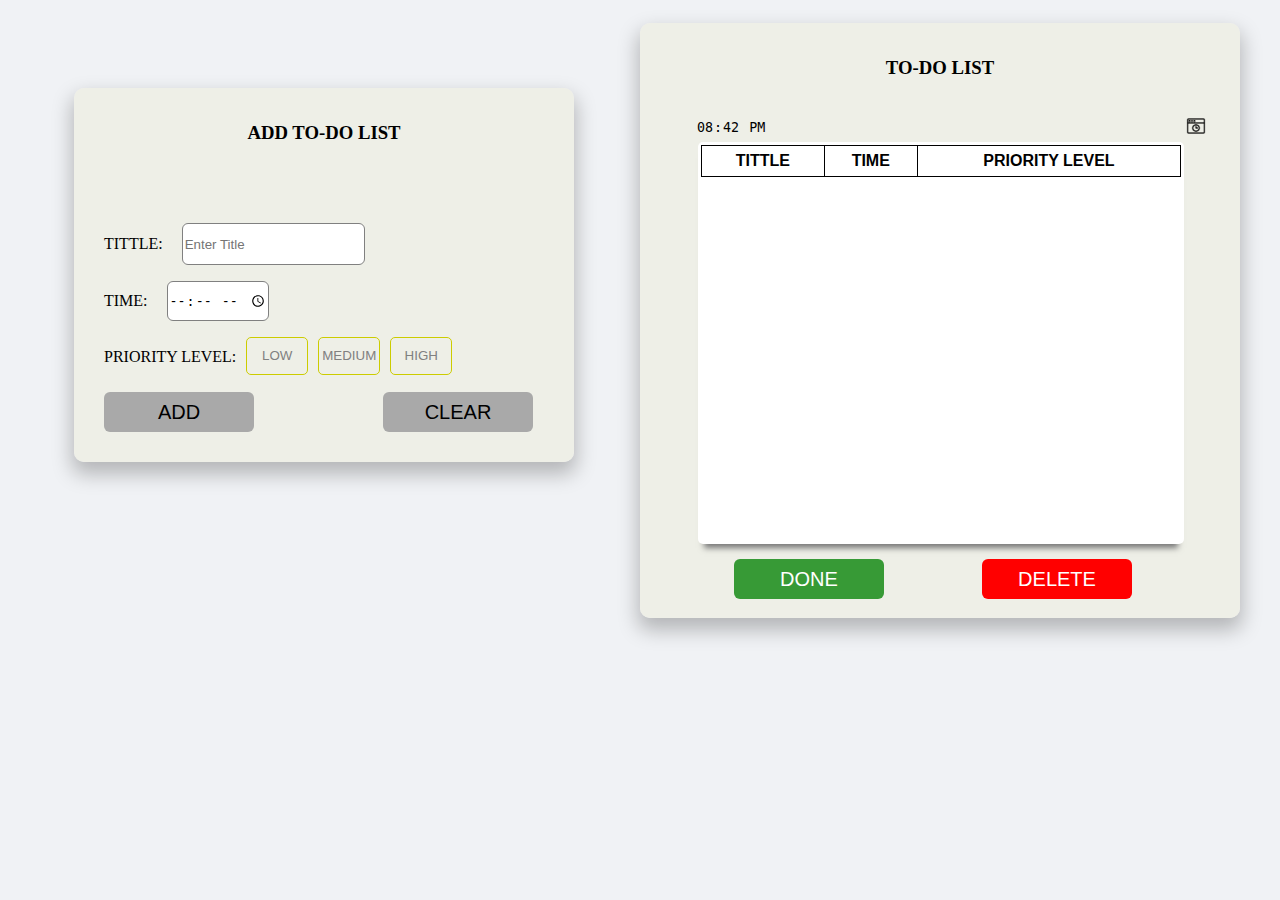
<file: index.html>
<!DOCTYPE html>
<html lang="en">
<head>
    <meta charset="UTF-8">
    <meta name="viewport" content="width=device-width, initial-scale=1.0">
    <link rel="stylesheet" href="indexStyle.css">
    <title>TO-DO LIST</title>
</head>
<body onload="homePageLoaded()">
    <div class="mainContainer">
        <div class="addListContainer">
            <div class="container">
               <div class="Addtittle"><h3>ADD TO-DO LIST</h3></div>
               <div class="addInputs"><form id="myForm">
              <p>TITTLE: <input type="text" id="listID" placeholder="Enter Title"></p>
                <p>TIME:   <input type="time" name="time" placeholder="12:00pm" id="time"></p>
            </form>
                <div class="priority-container">
                    <span id="Ptext">PRIORITY LEVEL:</span>
                    <select name="Plevel" id="Plevel" multiple>
                       
                        <option value="LOW">LOW</option>
                        <option value="MEDIUM">MEDIUM</option>
                        <option value="HIGH">HIGH</option>
                    </select>
                </div>
                
                <button onclick="getContent()" id="submitBUtton">ADD</button>
                <button onclick="clearContent()" id="clearButton">CLEAR</button>
               
               </div>
            </div>
        </div>



        <div class="showListCOntainer">
            <div class="container">
                <div class="Addtittle"><h3>TO-DO LIST</h3></div>
                <div class="index">
                    <input type="time" name="currentTime" id="currentTime" readonly>
                <button id="historyB" onclick="contentHistory()" title="Done list history"><img src="img/616026-200.png" id="icon"></button>
            </div>
                <div class="tableList">
                    <table id="myTable">
                        <thead>
                        <th>TITTLE</th>
                        <th>TIME</th>
                        <th>PRIORITY LEVEL</th>
                           
                        <tbody class="contenL">
                           <!-- Table rows will be added dynamically here -->
                        </tbody>
                   
                    </table>
                    
                 
                </div>
                <button onclick="contentDone()" id="doneButton">DONE</button>
                <button onclick="contentDelete()" id="deleteButton">DELETE</button>
               
        </div>
    </div>
    
    <script src="indjs.js"></script>
</body>
</html>
</file>
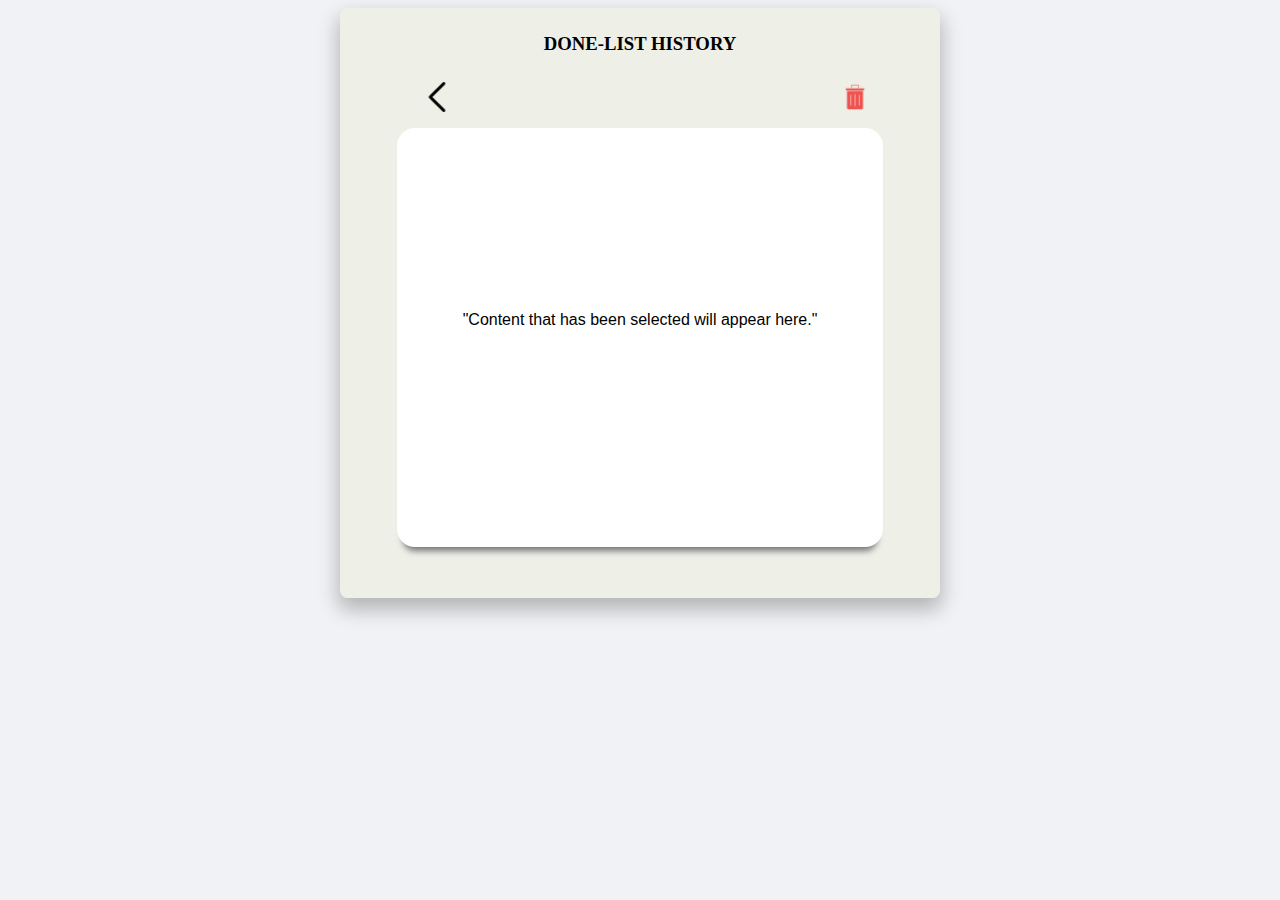
<file: indexHistory.html>
<!DOCTYPE html>
<html lang="en">
<head>
  <meta charset="UTF-8">
  <meta name="viewport" content="width=device-width, initial-scale=1.0">
  <title>History</title>
  <link rel="stylesheet" href="indexStyle.css">
</head>
<body onload="historyPageLoaded()">

  <div class="block">
    <div class="header"><h3>DONE-LIST HISTORY</h3></div>
    <div class="nav">
    <button onclick="homePage()"  id="home" title="return"><img src="img/back.png" id="homeimg"></button>
    <button onclick="deleteAll()" id="deleteAll" title="delete all history"><img src="img/bin.png" alt="" id="Delete-all"></button>
  </div>
    <div class="tableList">
    <table class="table">
      <thead>
        <th>TITTLE</th>
        <th>TIME</th>
        <th>PRIORITY LEVEL</th>
           
        <tbody class="contenD">
           <!-- Table rows will be added dynamically here -->
        </tbody>
   
    </table>
  </div>

    
  </div>
  
  <script src="indjs.js"></script>
</body>
</html>
</file>
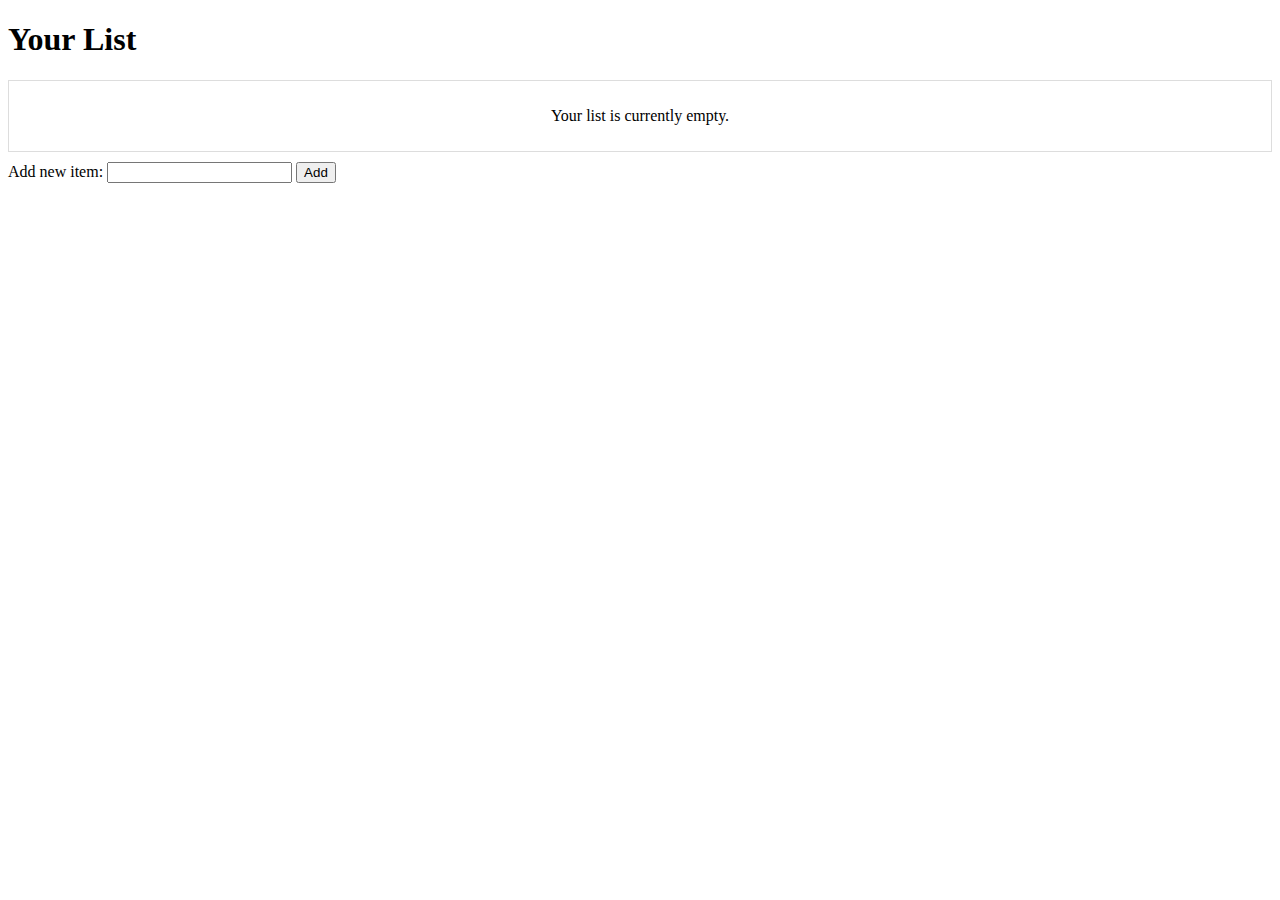
<file: module/EmptyList.html>
<!DOCTYPE html>
<html lang="en">
<head>
  <meta charset="UTF-8">
  <meta name="viewport" content="width=device-width, initial-scale=1.0">
  <title>List Manager</title>
  <style>
    table {
      border: 1px solid #ddd;
      border-collapse: collapse;
      width: 100%; /* Adjust width as needed */
      margin: 10px auto;
    }
    th, td {
      text-align: left;
      padding: 5px;
      border: 1px solid #ddd;
    }
    .empty-message {
      text-align: center;
      padding: 10px;
    }
  </style>
</head>
<body>
  <h1>Your List</h1>
  <table id="userList">
    </table>

  <form id="addItemForm">
    <label for="newItem">Add new item:</label>
    <input type="text" id="newItem" name="newItem" required>
    <button type="submit">Add</button>
  </form>

  <script>
    const userList = document.getElementById('userList');
    const addItemForm = document.getElementById('addItemForm');
    const newItemInput = document.getElementById('newItem');

    let items = []; // Array to store list items

    // Function to update the displayed list
    function updateList() {
      userList.innerHTML = ''; // Clear existing table content

      if (items.length === 0) {
        // Empty list message
        const emptyMessage = document.createElement('p');
        emptyMessage.className = 'empty-message';
        emptyMessage.textContent = 'Your list is currently empty.';
        userList.appendChild(emptyMessage);
      } else {
        // Create table header row
        const headerRow = document.createElement('tr');
        const headerCell = document.createElement('th');
        headerCell.textContent = 'Items';
        headerRow.appendChild(headerCell);
        userList.appendChild(headerRow);

        // Create table rows for each item
        for (const item of items) {
          const row = document.createElement('tr');
          const cell = document.createElement('td');
          cell.textContent = item;
          row.appendChild(cell);
          userList.appendChild(row);
        }
      }
    }

    // Function to handle form submission
    addItemForm.addEventListener('submit', function(event) {
      event.preventDefault(); // Prevent default form submission behavior

      const newItem = newItemInput.value.trim();
      if (newItem) { // Validate if input is not empty
        items.push(newItem);
        newItemInput.value = ''; // Clear input field
        updateList();
      } else {
        alert('Please enter an item name.');
      }
    });

    // Check if there are any items saved in local storage (optional persistence)
    if (localStorage.getItem('savedItems')) {
      items = JSON.parse(localStorage.getItem('savedItems'));
    }
    updateList();
  </script>
</body>
</html>
</file>
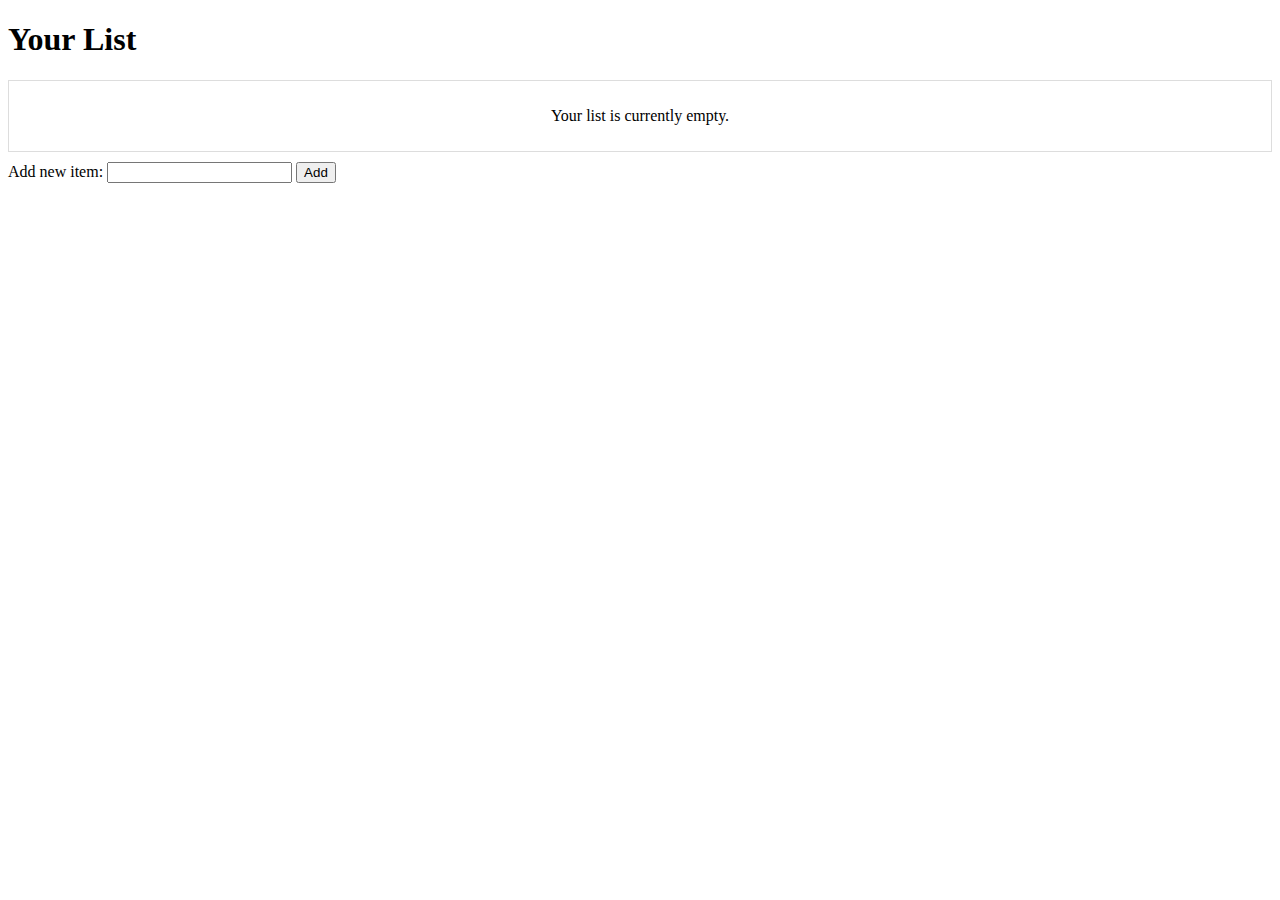
<file: module/text.html>
<!DOCTYPE html>
<html lang="en">
<head>
  <meta charset="UTF-8">
  <meta name="viewport" content="width=device-width, initial-scale=1.0">
  <title>List Manager</title>
  <style>
    table {
      border: 1px solid #ddd;
      border-collapse: collapse;
      width: 100%; /* Adjust width as needed */
      margin: 10px auto;
    }
    th, td {
      text-align: left;
      padding: 5px;
      border: 1px solid #ddd;
    }
    .empty-message {
      text-align: center;
      padding: 10px;
    }
  </style>
</head>
<body>
  <h1>Your List</h1>
  <table id="userList">
    </table>

  <form id="addItemForm">
    <label for="newItem">Add new item:</label>
    <input type="text" id="newItem" name="newItem" required>
    <button type="submit">Add</button>
  </form>

  <script>
    const userList = document.getElementById('userList');
    const addItemForm = document.getElementById('addItemForm');
    const newItemInput = document.getElementById('newItem');

    let items = []; // Array to store list items

    // Function to update the displayed list
    function updateList() {
      userList.innerHTML = ''; // Clear existing table content

      if (items.length === 0) {
        // Empty list message
        const emptyMessage = document.createElement('p');
        emptyMessage.className = 'empty-message';
        emptyMessage.textContent = 'Your list is currently empty.';
        userList.appendChild(emptyMessage);
      } else {
        // Create table header row
        const headerRow = document.createElement('tr');
        const headerCell = document.createElement('th');
        headerCell.textContent = 'Items';
        headerRow.appendChild(headerCell);
        userList.appendChild(headerRow);

        // Create table rows for each item
        for (const item of items) {
          const row = document.createElement('tr');
          const cell = document.createElement('td');
          cell.textContent = item;
          row.appendChild(cell);
          userList.appendChild(row);
        }
      }
    }

    // Function to handle form submission
    addItemForm.addEventListener('submit', function(event) {
      event.preventDefault(); // Prevent default form submission behavior

      const newItem = newItemInput.value.trim();
      if (newItem) { // Validate if input is not empty
        items.push(newItem);
        newItemInput.value = ''; // Clear input field
        updateList();
      } else {
        alert('Please enter an item name.');
      }
    });

    // Check if there are any items saved in local storage (optional persistence)
    
    updateList();
  </script>
</body>
</html>
</file>
<file: indexStyle.css>
body {
   background: #f0f2f5;
}

.mainContainer {
    display: flex;
    justify-content: space-between;
}

.addListContainer,
.showListCOntainer{
    width: 50%;
    height: auto;
    
}
.container {
    width: auto; 
    margin: auto;
    border-radius: 10px;
    background-color: rgba(238, 238, 229, 0.932);
    box-shadow: 0px 10px 20px 2px rgba(0, 0, 0, 0.25);
}


/*Add List*/
.addListContainer .container  {
  margin-top: 80px;
  width: 500px;
  height: auto;
 
}
.container .Addtittle {
  
    text-align: center;
    padding: 15px;
    
}


.addInputs {
    margin:  0;
    padding: 30px;
}

.addInputs input {
    height: 38px;
    border: 1px solid gray;
    border-radius: 6px;
}
#time, #listID {
    margin-left: 15px;
}

/*priority level, Add List*/
.priority-container {
    display: flex;
    align-items: center; /* Align items vertically */
}

#Ptext {
    margin-right: 10px; /* Add some spacing between text and select */

}

#Plevel {
    height: 40px;
    border: none;
    overflow: hidden;
    background-color: inherit;
 
   
}

#Plevel::-moz-focus-inner {
    border: 0;
}

#Plevel:focus {
    outline: none;
}

#Plevel option {
    color: gray;
    width: 60px;
    font-size: inherit;
    padding: 10px 0;
    margin-right: 10px;
    text-align: center;
    display: inline-block;
    cursor: pointer;
    border: rgb(204, 204, 0) solid 1px;
    border-radius: 5px;
   
}


#submitBUtton, #clearButton {
    background-color: darkgrey;
  border: none;
  border-radius: 6px;
  font-size: 20px;
  line-height: 40px;
  padding: 0 16px;
  width: 150px;
  margin-top: 15px;
}
#clearButton {
    margin-left: 125px;
  
}









/*List*/
.index {
  display: flex;
  margin: auto;
  width: 90%;
  height: auto;
}
#currentTime{
  margin: 5px;
 border: none;
  margin-left: 25px;
  border-radius: 6px;
  background: inherit;
}
#historyB{
   background-color: inherit;
   border: none;
  
  margin-left: 380px;
 }

 #icon {
   height: 20px;
   width: 20px;
   background-size: cover;
 }
 
 
.showListCOntainer .container  {
    padding-bottom: 30px;  
    margin-top: 15px;
    margin-right: 100%;
    width: 600px;
    height: 565px;
  }

  .scroll-panel {
    width: 500px; /* Adjust width as needed */
    height: 350px; /* Adjust height as needed */
    border: 2px solid gray; /* Optional: Add border for visual clarity */
    margin: auto;
    margin-top: 50px;
  }
  .tableList {
    border-radius: 5px;
    background-color: white;
    width: 80%;
    margin-left: 58px;
    height: 70%;
    padding: 3px;
    overflow: auto;
    -webkit-box-shadow: 0 10px 6px -6px #777;
    -moz-box-shadow: 0 10px 6px -6px #777;
         box-shadow: 0 10px 6px -6px #777;
  }
  .tableList td {
   
    border: 1px solid black;
    width: 600px;
    height: 30px;
    padding: 8px;
  }
  
  
  th{
    border: 1px solid black;
    padding: 6px;
    margin-bottom: 100px; 
  }
  

  
.selected {
 border: 3px solid black;
 font-size: 20px;
}

 

  table {
    text-align: center;
    font-family: arial, sans-serif;
    border-collapse: collapse;
    overflow-y: scroll;
    width: 100%;
  }
 th td {
  font-size: 15px;
 }
  
  
 

  






  
/*buttons in showList*/
  #doneButton, #deleteButton {
    border: none;
    border-radius: 6px;
    font-size: 20px;
    line-height: 40px;
    padding: 0 16px;
    width: 150px;
    margin-top: 15px;
    margin-left: 94px;
  }
  #doneButton{
    background-color: rgba(0, 128, 0, 0.767);
    color: white;
  }
  #deleteButton{
    color: white;
    background-color: red;
  }

  


 /* window history design */
 
 .block {
  margin: auto;
  border-radius: 8px;
  width: 600px;
  height: 590px;
  background-color: rgba(238, 238, 229, 0.932);
  box-shadow: 0px 10px 20px 2px rgba(0, 0, 0, 0.25);
 }
 .block .tableList{
  margin: auto;
  border-radius: 18px
 }
 .header {
  margin: auto;
  text-align: center;
  border-radius: 30px;
  padding: 6px;
  margin-bottom: 3px;
  width: auto;

 }
 
 .table button {
  margin-top: 10px;
 }
 #home, #deleteAll {
    border: none;
    line-height: 40px;
    padding: 0 16px;
  
 }

.nav {
  display: flex;
  height: auto;
  width: 80%;
  margin: auto;

}
 
 #home {
  margin-left: 6px;
  background: inherit;
 
  width: 50px;
 }
 #deleteAll {
  background: inherit;
  margin-left: 368px;
 
  width: 50px;
 }
#homeimg {
  
  width: 30px;
  height: 30px;
  
 }
#Delete-all {
  width: 30px;
  height: 30px;
}
 




 /* history text(if the data is empty) table design */
 .empty-message {
  margin-top: 180px;
 }
</file>
